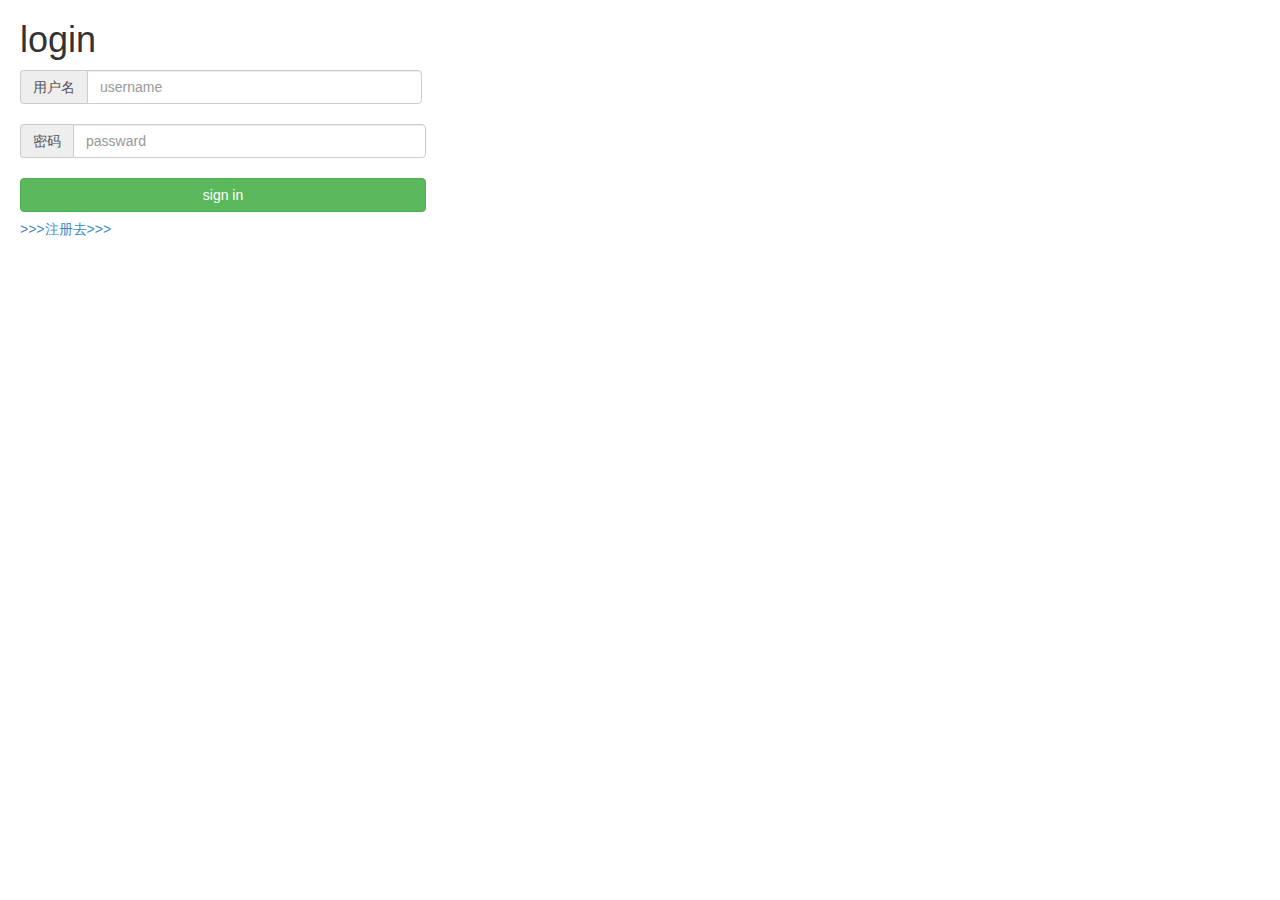
<file: templates/z_ReFile/login.html>
<!DOCTYPE html>
<html>
<head lang="en">
	<meta charset="UTF-8">
	<title>demo</title>
	<link href="/static/css/bootstrap.css" rel='stylesheet' type='text/css' />
	<link href="/static/css/bootstrap.min.css"  rel="stylesheet" media="screen">
	<link href="/static/css/bootstrap-datetimepicker.min.css" rel="stylesheet" media="screen"> 
	
	<script type="text/javascript" src="/static/js/jquery.min.js" charset="UTF-8"></script>
	<script type="text/javascript" src="/static/js/jquery-1.8.3.min.js" charset="UTF-8"></script>
	<script type="text/javascript" src="/static/js/bootstrap.min.js" charset="UTF-8"></script>
	<script type="text/javascript" src="/static/js/bootstrap-datetimepicker.js" charset="UTF-8"></script>
	<script type="text/javascript" src="/static/js/bootstrap-datetimepicker.fr.js" charset="UTF-8"></script>
</head>
<style type="text/css">
	
</style>

<body>

<div class="form-group" style="width:950px;margin:20px">
	<h1>login</h1>

	<div class="input-group" >
	<span class="input-group-addon" >用户名</span>
	<input type="text" class="form-control" placeholder="username" style="width:335px;" id="remarks">
	</div>
	<br/>

	<div class="input-group">
	<span class="input-group-addon">密码</span>
	<input type="text" class="form-control" placeholder="passward" style="width:353px;" id="oid">
	</div>
	
	<br/>
	<div>

	<button type="button" class="btn btn-success" onclick="signin()" style="width:406px">sign in</button>
	</div>
	<h5><a onclick="signup()" style="cursor:pointer;">>>>注册去>>></a></h5>
</div>


</body>
<script type="text/javascript">
	function signin()
	{
		window.location.href="/z_ReFile/login/"
	}

	function signup()
	{
		window.location.href="/z_ReFile/regist/"
	}	

</script>
</html>
</file>
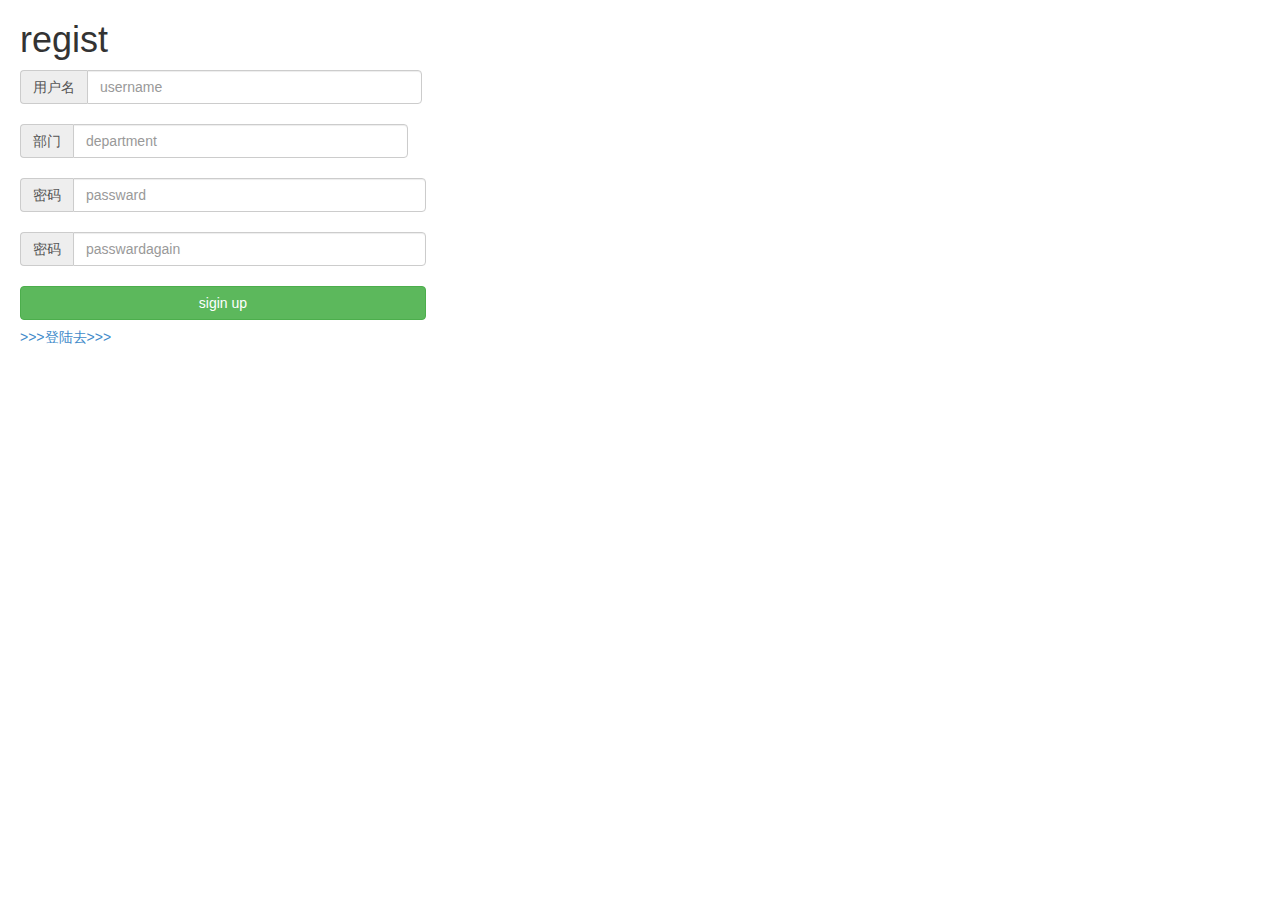
<file: templates/z_ReFile/regist.html>
<!DOCTYPE html>
<html>
<head lang="en">
	<meta charset="UTF-8">
	<title>demo</title>
	<link href="/static/css/bootstrap.css" rel='stylesheet' type='text/css' />
	<link href="/static/css/bootstrap.min.css"  rel="stylesheet" media="screen">
	<link href="/static/css/bootstrap-datetimepicker.min.css" rel="stylesheet" media="screen"> 
	
	<script type="text/javascript" src="/static/js/jquery.min.js" charset="UTF-8"></script>
	<script type="text/javascript" src="/static/js/jquery-1.8.3.min.js" charset="UTF-8"></script>
	<script type="text/javascript" src="/static/js/bootstrap.min.js" charset="UTF-8"></script>
	<script type="text/javascript" src="/static/js/bootstrap-datetimepicker.js" charset="UTF-8"></script>
	<script type="text/javascript" src="/static/js/bootstrap-datetimepicker.fr.js" charset="UTF-8"></script>
</head>
<style type="text/css">
	
</style>

<body>

<div class="form-group" style="width:950px;margin:20px">
	<h1>regist</h1>

	<div class="input-group" >
	<span class="input-group-addon" >用户名</span>
	<input type="text" class="form-control" placeholder="username" style="width:335px;" id="username">
	</div>
	<br/>

	<div class="input-group" >
	<span class="input-group-addon" >部门</span>
	<input type="text" class="form-control" placeholder="department" style="width:335px;" id="department">
	</div>
	<br/>

	<div class="input-group">
	<span class="input-group-addon">密码</span>
	<input type="text" class="form-control" placeholder="passward" style="width:353px;" id="passward">
	</div>
	<br/>

	<div class="input-group">
	<span class="input-group-addon">密码</span>
	<input type="text" class="form-control" placeholder="passwardagain" style="width:353px;" id="passwardagain">
	</div>
	
	<br/>
	<div>
<!-- 	<button type="button" class="btn btn-warning" onclick="signin()">登陆去</button> -->
	<button type="button" class="btn btn-success" onclick="signup()" style="width:406px">sigin up</button>
	</div>
	<h5><a onclick="signin()" style="cursor:pointer;">>>>登陆去>>></a></h5>
</div>


</body>
<script type="text/javascript">
	function signin()
	{
		window.location.href="/z_ReFile/login/"
	}

	function signup()
	{
		username          =  $("#username").val();
		department       =  $("#department").val()
		passward           =  $("#passward").val();
		passwardagain  =  $("#passwardagain").val();

		if(username==""||department==""||passward==""||passwardagain=="")
		{
			alert("您有项目没有填写")
			return 0
		}

		$.ajax({
			url:"/z_ReFile/regist/",
			type:"post",
			data:{"username":username,"department":department,"passward":passward,"passwardagain":passwardagain},
			success:function(msg)
			{
				alert(msg)
			}
		})
	}	

</script>
</html>
</file>
